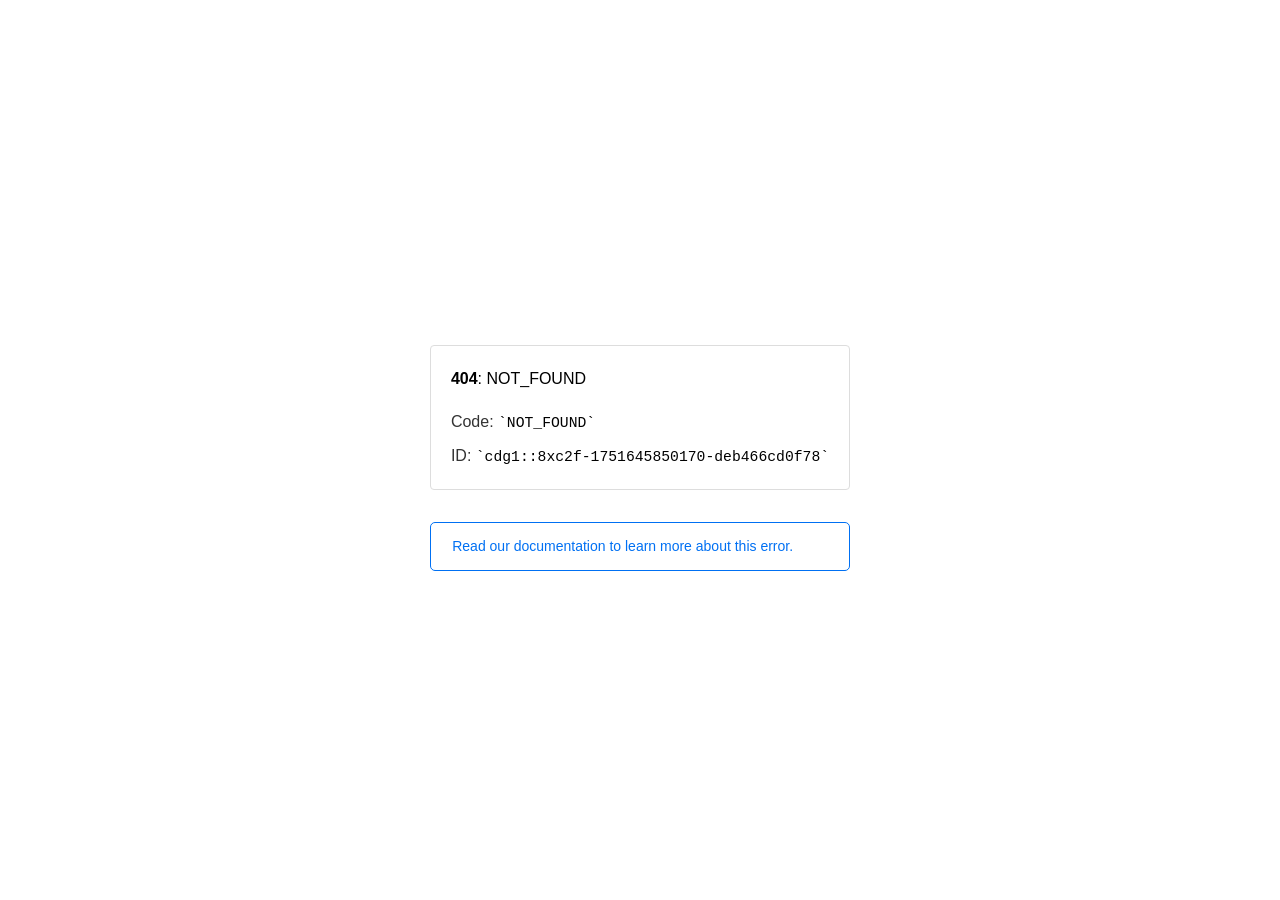
<file: font/Nasalization.html>
<!doctype html><html lang=en><meta charset=utf-8><meta name=viewport content="width=device-width,initial-scale=1"><meta name=theme-color content=#000><title>404: NOT_FOUND</title><style>html{font-size:62.5%;box-sizing:border-box;height:-webkit-fill-available}*,::after,::before{box-sizing:inherit}body{font-family:sf pro text,sf pro icons,helvetica neue,helvetica,arial,sans-serif;font-size:1.6rem;line-height:1.65;word-break:break-word;font-kerning:auto;font-variant:normal;-webkit-font-smoothing:antialiased;-moz-osx-font-smoothing:grayscale;text-rendering:optimizeLegibility;hyphens:auto;height:100vh;height:-webkit-fill-available;max-height:100vh;max-height:-webkit-fill-available;margin:0}::selection{background:#79ffe1}::-moz-selection{background:#79ffe1}a{cursor:pointer;color:#0070f3;text-decoration:none;transition:all .2s ease;border-bottom:1px solid #0000}a:hover{border-bottom:1px solid #0070f3}ul{padding:0;margin-left:1.5em;list-style-type:none}li{margin-bottom:10px}ul li:before{content:'\02013'}li:before{display:inline-block;color:#ccc;position:absolute;margin-left:-18px;transition:color .2s ease}code{font-family:Menlo,Monaco,Lucida Console,Liberation Mono,DejaVu Sans Mono,Bitstream Vera Sans Mono,Courier New,monospace,serif;font-size:.92em}code:after,code:before{content:'`'}.container{display:flex;justify-content:center;flex-direction:column;min-height:100%}main{max-width:80rem;padding:4rem 6rem;margin:auto}ul{margin-bottom:32px}.error-title{font-size:2rem;padding-left:22px;line-height:1.5;margin-bottom:24px}.error-title-guilty{border-left:2px solid #ed367f}.error-title-innocent{border-left:2px solid #59b89c}@media(max-width:500px){.owner-error{display:none}}main p{color:#333}.devinfo-container{border:1px solid #ddd;border-radius:4px;padding:2rem;display:flex;flex-direction:column;margin-bottom:32px}.error-code{margin:0;font-size:1.6rem;color:#000;margin-bottom:1.6rem}.devinfo-line{color:#333}.devinfo-line code,code,li{color:#000}.devinfo-line:not(:last-child){margin-bottom:8px}.docs-link,.contact-link{font-weight:500}header,footer,footer a{display:flex;justify-content:center;align-items:center}header,footer{min-height:100px;height:100px}header{border-bottom:1px solid #eaeaea}header h1{font-size:1.8rem;margin:0;font-weight:500}header p{font-size:1.3rem;margin:0;font-weight:500}.header-item{display:flex;padding:0 2rem;margin:2rem 0;text-decoration:line-through;color:#999}.header-item.active{color:#ff0080;text-decoration:none}.header-item.first{border-right:1px solid #eaeaea}.header-item-content{display:flex;flex-direction:column}.header-item-icon{margin-right:1rem;margin-top:.6rem}footer{border-top:1px solid #eaeaea}footer a{color:#000}footer a:hover{border-bottom-color:#0000}footer svg{margin-left:.8rem}.note{padding:8pt 16pt;border-radius:5px;border:1px solid #0070f3;font-size:14px;line-height:1.8;color:#0070f3}@media(max-width:500px){.devinfo-container .devinfo-line code{margin-top:.4rem}.devinfo-container .devinfo-line:not(:last-child){margin-bottom:1.6rem}.devinfo-container{margin-bottom:0}header{flex-direction:column;height:auto;min-height:auto;align-items:flex-start}.header-item.first{border-right:none;margin-bottom:0}main{padding:1rem 2rem}body{font-size:1.4rem;line-height:1.55}footer{display:none}.note{margin-top:16px}}</style><div class=container><main><p class=devinfo-container><span class=error-code><strong>404</strong>: NOT_FOUND</span>
<span class=devinfo-line>Code: <code>NOT_FOUND</code></span>
<span class=devinfo-line>ID: <code>cdg1::8xc2f-1751645850170-deb466cd0f78</code></p><a href=https://vercel.com/docs/errors/platform-error-codes#not_found class=owner-error><div class=note>Read our documentation to learn more about this error.</div></a></main></div>
</file>
